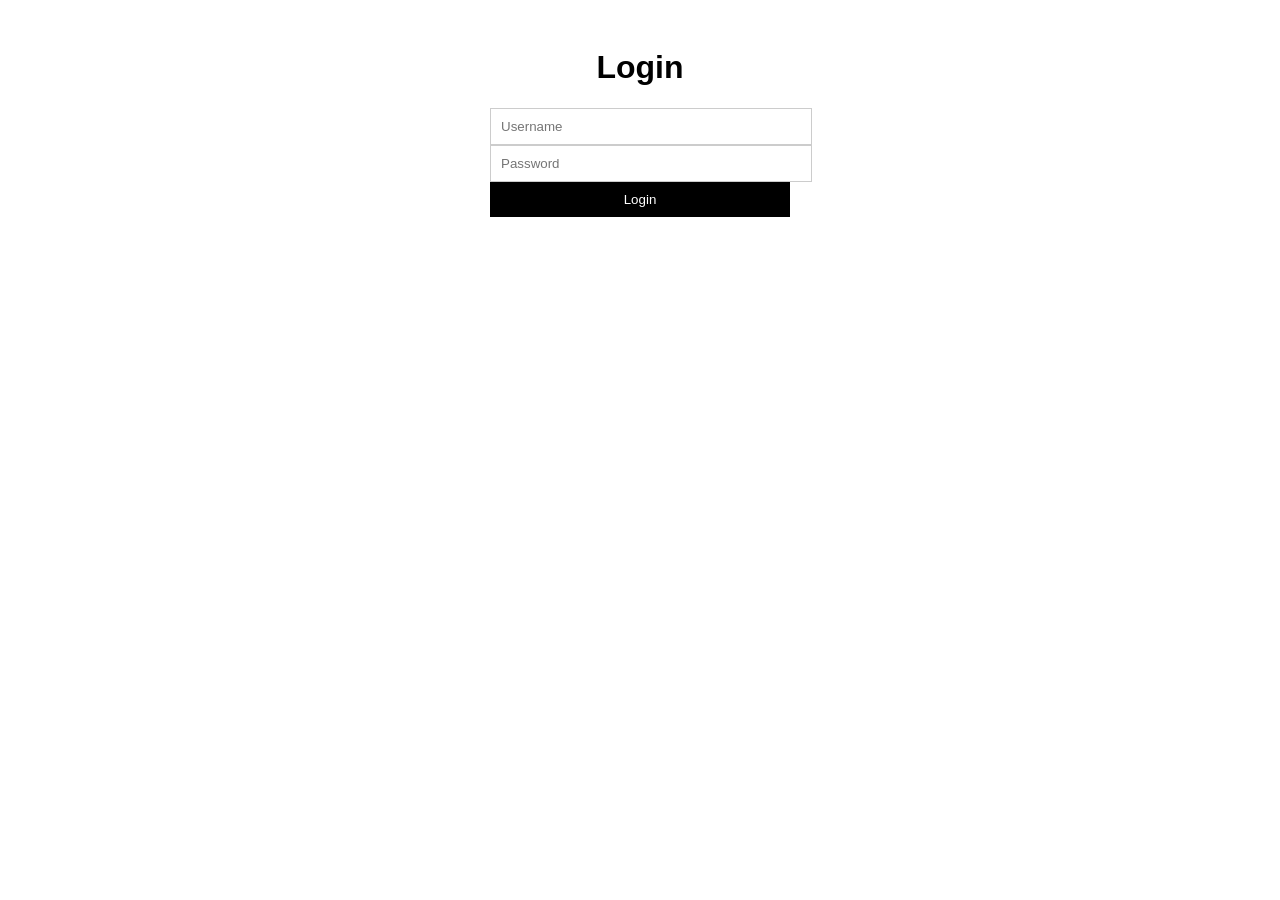
<file: index.html>
<!DOCTYPE html>
<html lang="en">
<head>
  <meta charset="UTF-8">
  <meta name="viewport" content="width=device-width, initial-scale=1.0">
  <title>Login Interface</title>
  <link rel="stylesheet" href="style.css">
</head>
<body>
  <div class="container">
    <h1>Login</h1>
    <form action="login.php" method="post">
      <input type="text" name="username" placeholder="Username">
      <input type="password" name="password" placeholder="Password">
      <input type="submit" value="Login">
    </form>
  </div>
</body>
</html>
</file>
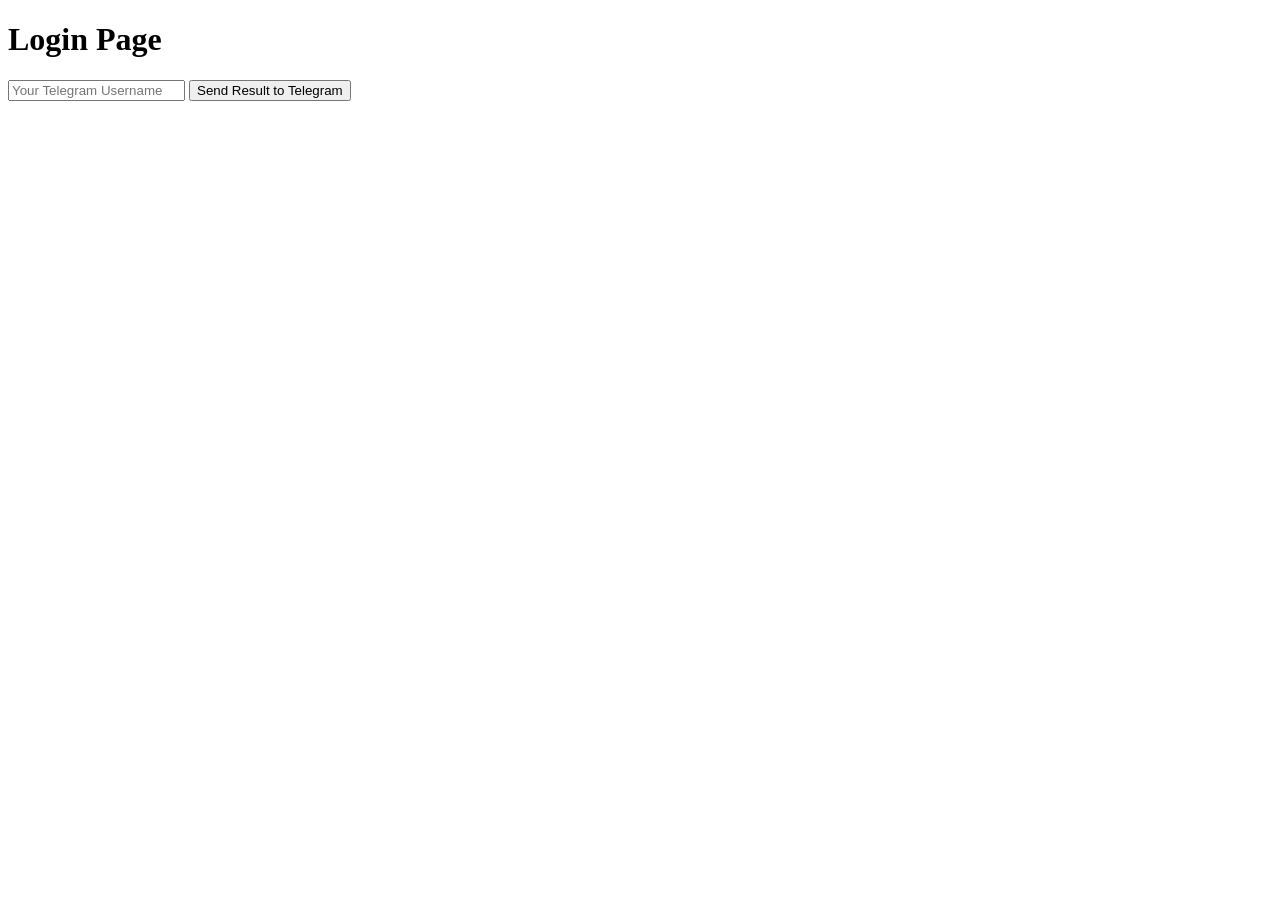
<file: login.html>
<!DOCTYPE html>
<html>
<head>
    <title>Telegram Integration</title>
</head>
<body>
    <h1>Login Page</h1>
    <!-- Your login form here -->
    <input type="text" id="telegramUsername" placeholder="Your Telegram Username">
    <button onclick="sendMessage()">Send Result to Telegram</button>

    <script>
        function sendMessage() {
            const token = '6419661109:AAHXg6Z2OE2csBSTfEE-p8noHKOg9mowFLg';
            const username = document.getElementById('telegramUsername').value;
            const message = 'Your login was successful!';

            const url = `https://api.telegram.org/bot${token}/sendMessage?chat_id=${username}&text=${message}`;

            fetch(url)
                .then(response => response.json())
                .then(data => {
                    if (data.ok) {
                        alert('Result sent to Telegram!');
                    } else {
                        alert('Failed to send the result. Please check your Telegram username.');
                    }
                })
                .catch(error => {
                    console.error('Error sending the message:', error);
                });
        }
    </script>
</body>
</html>
</file>
<file: style.css>
body {
  background-color: #fff;
  font-family: Arial, sans-serif;
}
.container {
  width: 300px;
  margin: 0 auto;
  padding: 20px;
}
h1 {
  text-align: center;
}
input {
  width: 100%;
  padding: 10px;
  border: 1px solid #ccc;
}
input[type="submit"] {
  background-color: #000;
  color: #fff;
  border: none;
  cursor: pointer;
}
</file>
